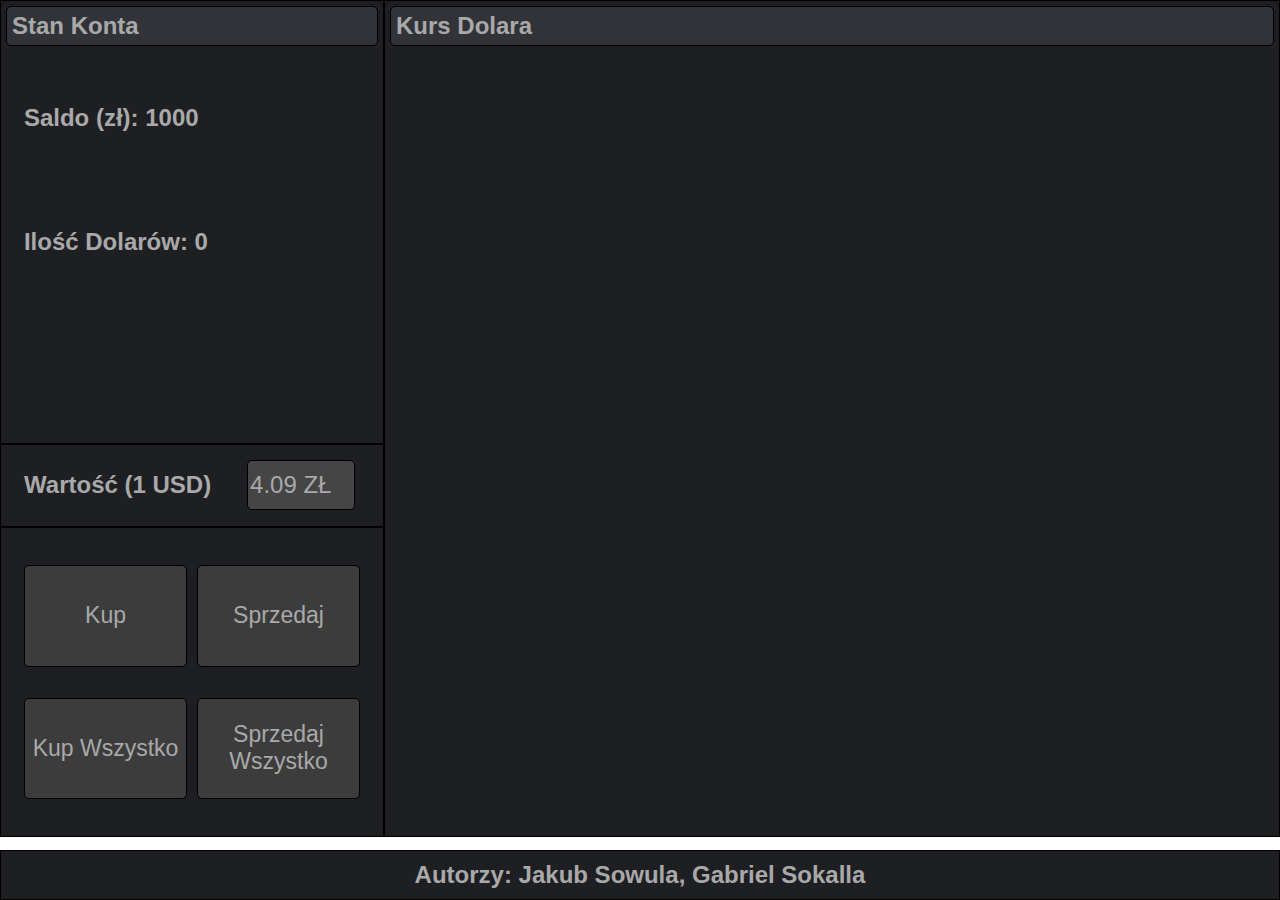
<file: index.html>
<!DOCTYPE html>
<html lang="pl">
<head>
  <meta charset="UTF-8">
  <meta name="viewport" content="width=device-width, initial-scale=1.0">
  <link rel="stylesheet" href="styl.css">
  <script src="skrypt.js"></script>
  <title>minigiełda</title>
</head>
<body>
  <div id="main">
    <div id="graphValueUSD">
      <h2 class="titleBar">Kurs Dolara</h2>
      <div id="wykresCanvas"></div>
    </div>
    <div id="leftBlock">

      <div id="userInfo">
        <h2 class="titleBar">Stan Konta</h2>
        <h2 class="saldo">Saldo (zł): <span id="numSaldoPLN">1000</span></h2>
        <h2 class="saldo">Ilość Dolarów: <span id="numSaldoUSD">0</span></h2>
      </div>

      <div id="valueUSD">
        <h2 id="h2_1">Wartość (1 USD)</h2>
        <input type="text" id="convertedPrice" class="dark_input" readonly>
      </div>
    

        <div id="actionMenu">
            <button class="userButton" onclick="kup()">Kup</button>
            <button class="userButton" onclick="sprzedaj()">Sprzedaj</button>
            <button class="userButton" onclick="kup_w()">Kup Wszystko</button>
            <button class="userButton" onclick="sprzedaj_w()">Sprzedaj Wszystko</button>
        </div>


    </div>
  </div>



  <div id="footer"><h2>Autorzy: Jakub Sowula, Gabriel Sokalla</h2></div>
<script src="https://cdn.plot.ly/plotly-2.35.2.min.js" charset="utf-8"></script>
<script>
     var graph = document.getElementById("wykresCanvas");
    var xArr = [];
    var yArr = [];
    for(let i=0; i<52;i++){
        xArr[i]=i;
    }
    var plotExists=0;
    function shift() {
        for(let i=51;i>0;i--){
            yArr[i]=yArr[i-1]
        }
        yArr[0] = kurs_dola;
    }
    function display() {
        if(plotExists==0) {
            plotExists=1;
            Plotly.newPlot(graph, [{x: xArr, y: yArr, mode:"lines", type:"scatter", line: {width:4}}], {xaxis: {title:"Tydzień", autorange:"reversed"}, yaxis: {title:"Kurs"}, title:"USD-PLN", paper_bgcolor: "rgba(0,0,0,0)", plot_bgcolor: "rgba(0,0,0,0)", font: {color: "rgb(169, 169, 169)"}, colorway: ["#c10061"]}); //#dcaa00
        } else {
            Plotly.redraw(graph);
        }
        shift();
    }

    //window.setInterval(display, 2000);
</script>
</body>
</html>
</file>
<file: styl.css>
*{
    box-sizing: border-box;
    color: darkgray;
}
h2,h3{
    font-family: 'Trebuchet MS', 'Lucida Sans Unicode', 'Lucida Grande', 'Lucida Sans', Arial, sans-serif;
}

body,html,#main{
    width: 100vw;
    height: 100vh;
    margin: 0px;
}

body {
    display: inline;
    flex-direction: row;
}

#main {
    height: 93vh;
}

#leftBlock {
    height: 100%;
    width: 30vw;
}

#userInfo{
    width: 100%;
    height: 53%;
}
#valueUSD{
    display: flex;
    flex-direction: row;
    flex-wrap: nowrap;
    align-items: center;
    gap: 10%;
    padding-left: 6%;
    width: 100%;
    height: 10%;
}
#graphValueUSD{
    display: flex;
    flex-direction: column;
    float: right;
    width: 70%;
    height: 100%;
}
#footer{
    display: flex;
    position: fixed;
    bottom: 0;
    width: 100%;
    height: 50px;
    text-align: center;
    align-items: center;
    justify-content: center;
}
#userInfo, #valueUSD, #actionMenu, #graphValueUSD, #footer
{
    background-color: rgb(30,31,34);
    border: 1px solid black;
}
button {
    font-size: 23px;
    background-color: rgb(60,60,60);
    border: 1px solid black;
    border-radius: 5px;
}
button:hover{
    background: rgb(69, 69, 69);
    transition: 0.1s;
    cursor: pointer;
 }
  .dark_input{
    background-color: rgb(69,69,69);
    border: 1px solid black;
    float: left;
    border-radius: 5px;
     width: 210px;
     height: 30px;
  }
  #actionMenu{
    display: grid;
    grid-template-columns: 1fr 1fr;
    grid-template-rows: 33% 33%;
    padding-top: auto;
    padding-bottom: auto;
    padding-left: 6%;
    padding-right: 6%;
    gap: 10% 10px;
    height: 37%;
    width: 100%;
    justify-content: center;
    align-content: center;
  }
#convertedPrice{
    width: 30%;
    height: 50px;
    margin-right: 6%;
}
.saldo{
    padding: 10% 6%;
}
#wykresCanvas {
    width: 100%;
    height: 100%;
}
.titleBar{
    width: 1fr;
    padding: 5px;
    margin: 5px;
    border-radius: 5px;
    border: 1px solid black;
    background-color: rgb(49,51,56);
}
</file>
